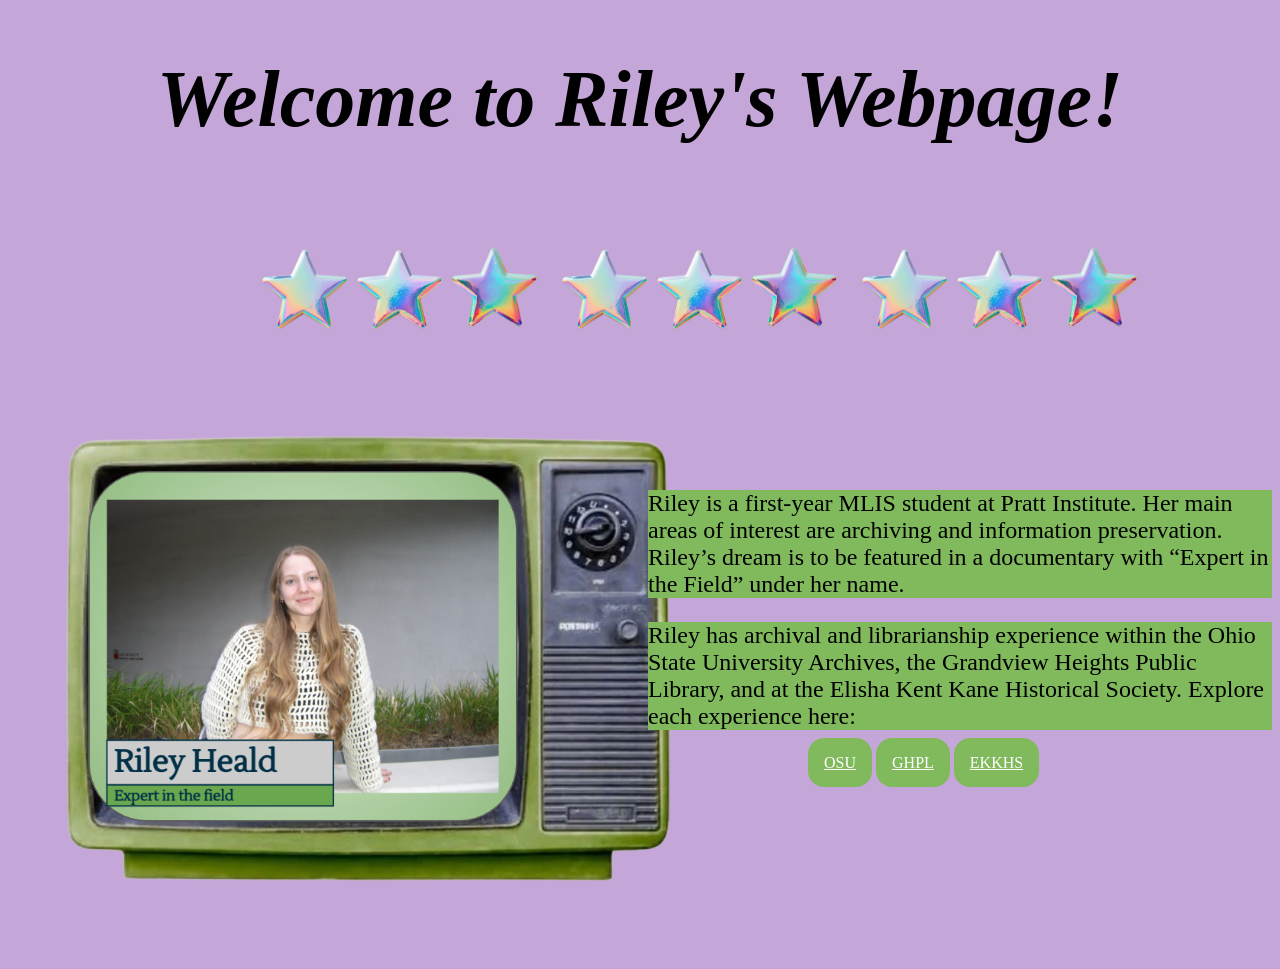
<file: index.html>
<!DOCTYPE html>
<html lang="en"></html>
<head>
    <meta charset="UTF-8">
    <title>Riley Is Epic | Home </title>
    <link rel="stylesheet" type="text/css" href="RileySiteCSS.css">
</head>
<body>
     <h1>Welcome to Riley's Webpage!</h1>
<div class="starrow">
    <div class="column-1">
        <image class="banner" src="stars.png"></image>
        </div>
        <div class="column-2">
   <image class="banner" src="stars.png"></image>
   </div>
   <div class="column-3">
       <image class="banner" src="stars.png"></image>
   </div>
   </div>
    
    <div class ="row">
        <div class="column-left">
            <image class="rileyimg" src="Firefly.png"></image>
        </div>
        <div class="column-right">
            <p class="aboutme">Riley is a first-year MLIS student at Pratt Institute. Her main areas of interest are archiving and information preservation. Riley’s dream is to be featured in a documentary with “Expert in the Field” under her name. 
</p>
     <p class="experience">Riley has archival and librarianship experience within the Ohio State University Archives, the Grandview Heights Public Library, and at the Elisha Kent Kane Historical Society. 
Explore each experience here: 
</p>
        <div class="navigation">
        <a class="link-item" href="OSUPage.html" target="_blank">OSU</a>
        <a class="link-item" href="ghplpage.html" target="_blank">GHPL</a>
        <a class="link-item" href="EKKHSpage.html" target="_black">EKKHS</a>
    </div>
    </div>
</body>
</file>
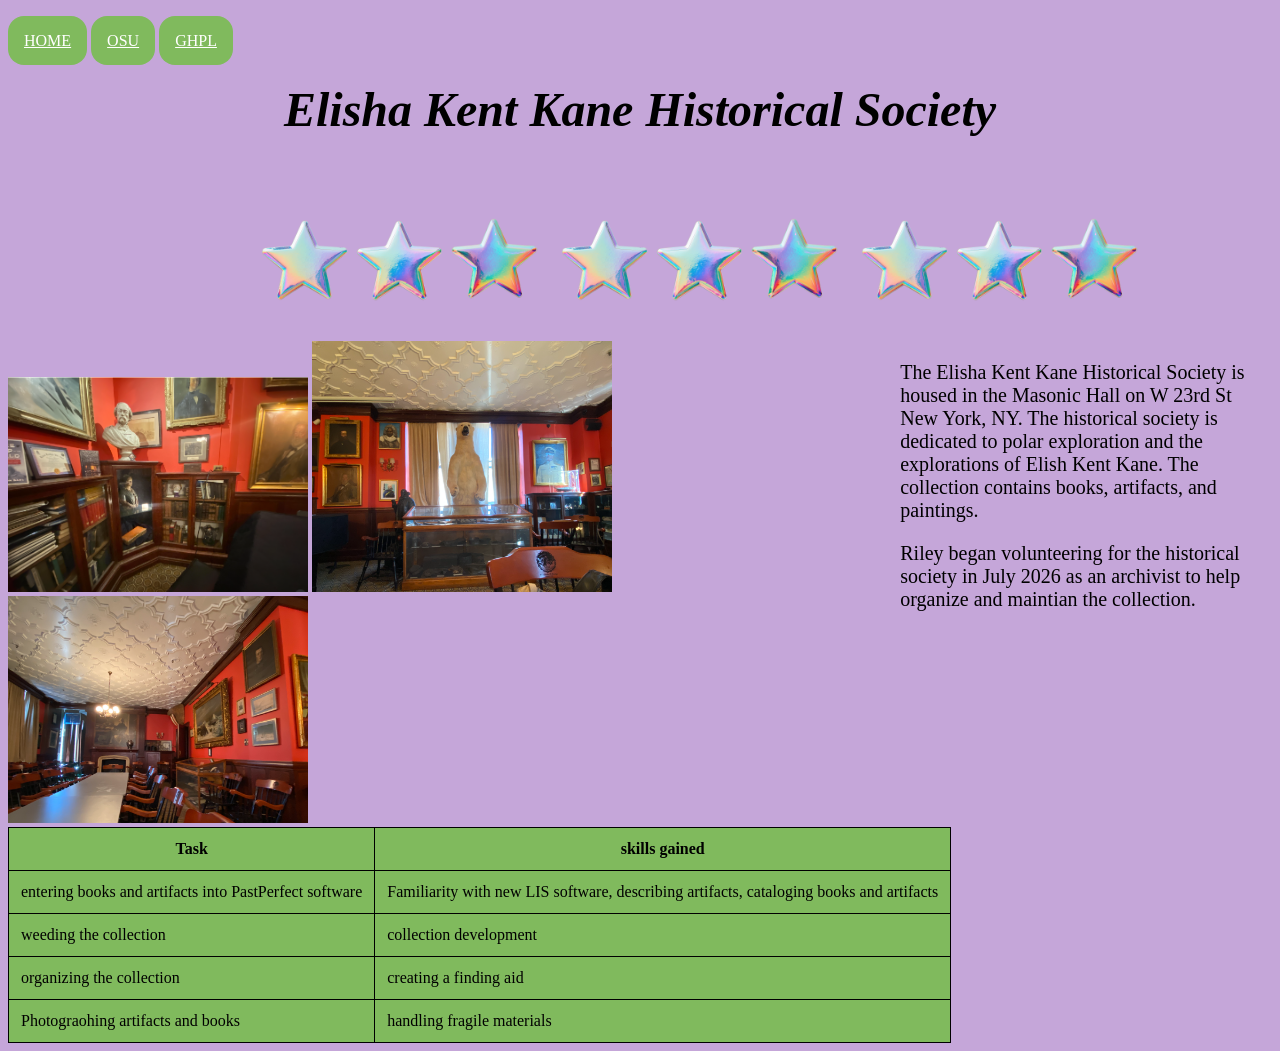
<file: EKKHSpage.html>
<!DOCTYPE html>
<html lang="en"></html>
<head>
    <meta charset="UTF-8">
    <title>EKKHS Page</title>
            <link rel="stylesheet" type="text/css" href="EKKHSpageCSS.css">

</head>

<body>
     <div class="navigation">
        <a class="link-item" href="index.html">HOME</a>
        <a class="link-item" href="OSUPage.html">OSU</a>
        <a class="link-item" href="ghplpage.html">GHPL</a>

    </div>
    <h1>Elisha Kent Kane Historical Society</h1>

 <div class="starrow">
    <div class="column-1">
        <image class="banner" src="stars.png"></image>
        </div>
        <div class="column-2">
   <image class="banner" src="stars.png"></image>
   </div>
   <div class="column-3">
       <image class="banner" src="stars.png"></image>
   </div>
   </div>
   <div class="row">
    <div class="column-left">
         <image class="img" src="EKKHS.photo.1.png"></image>
         <image class="img" src="EKKHS.photo.2.png"></image>
         <image class="img" src="EKKHS.photo.3.png"></image>
    </div>
       <div class="column-right">
   <p>The Elisha Kent Kane Historical Society is housed in the Masonic Hall on W 23rd St New York, NY. The historical society is dedicated to polar exploration and the explorations of Elish Kent Kane.
            The collection contains books, artifacts, and paintings. 
        </p>
        <p>
            Riley began volunteering for the historical society in July 2026 as an archivist to help organize and maintian the collection. 
        </p>
        </div>

        </div>
<div class="skills-table">
    <table>
        <tr>
            <th>Task</th>
            <th>skills gained</th>
        </tr>
        <tr>
            <td>entering books and artifacts into PastPerfect software</td>
            <td>Familiarity with new LIS software, describing artifacts, cataloging books and artifacts</td>
        </tr>
        <tr>
            <td>weeding the collection</td>
            <td>collection development</td>
        </tr>
        <tr>
            <td>organizing the collection</td>
            <td>creating a finding aid</td>
        </tr>
        <tr>
            <td>Photograohing artifacts and books</td>
            <td>handling fragile materials</td>
        </tr>
    </table>
</div>
<div>
   
</div>
</body>
</file>
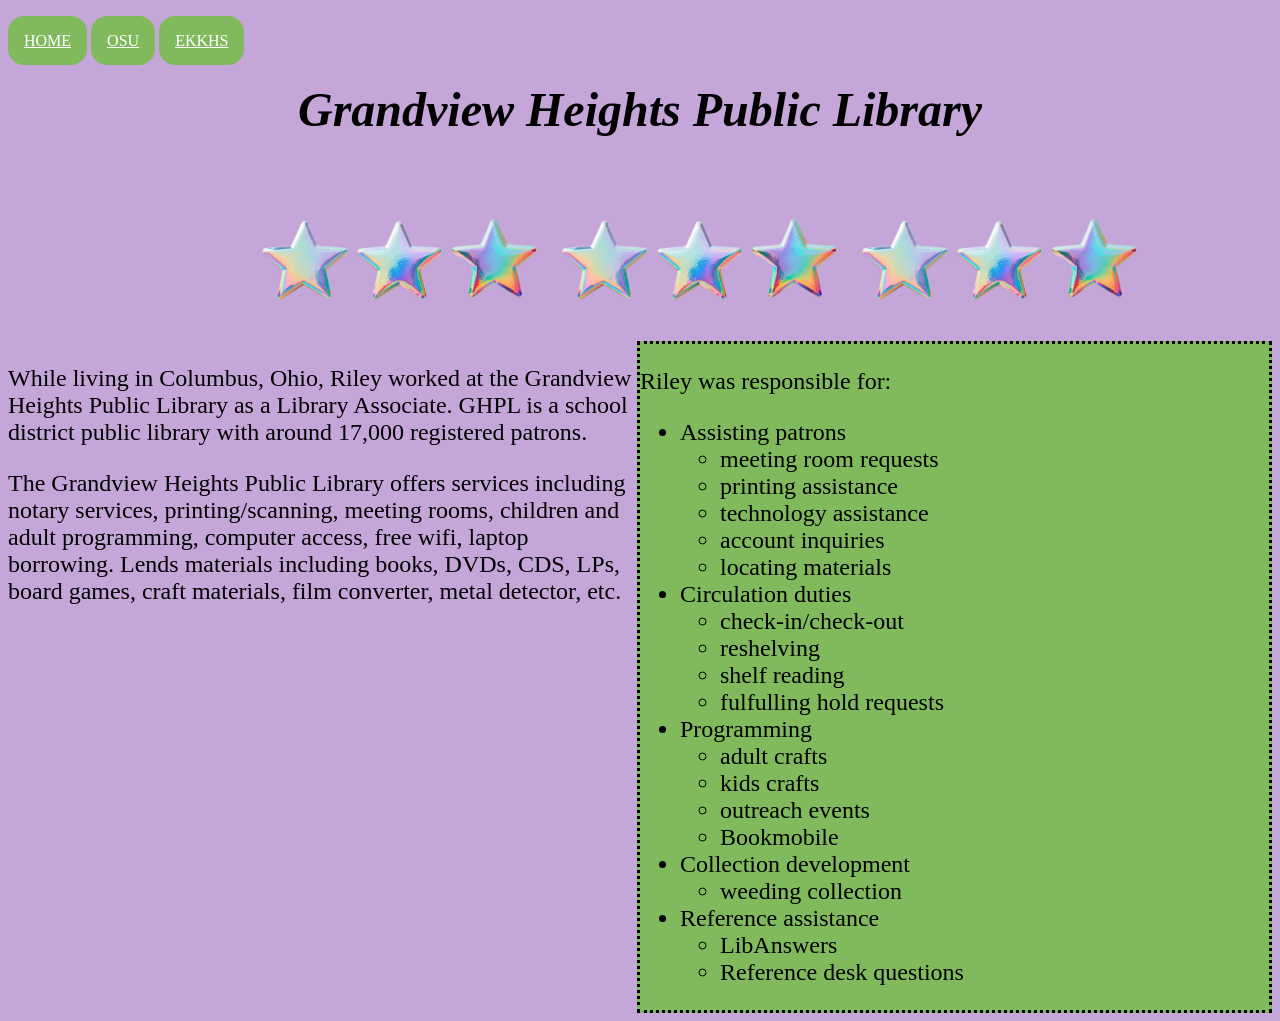
<file: ghplpage.html>
<!DOCTYPE html>
<html lang="en">
    <head>
        <meta charset="UTF-8">
        <title>GHPL Page</title>
        <link rel="stylesheet" type="text/css" href="ghplpageCSS.css">

   
    </head>
    <body>
         <div class="navigation">
        <a class="link-item" href="index.html">HOME</a>
        <a class="link-item" href="OSUPage.html">OSU</a>
        <a class="link-item" href="EKKHSpage.html">EKKHS</a>
    </div>
  
    <h1>Grandview Heights Public Library</h1>

    <div class="starrow">
    <div class="column-1">
        <image class="banner" src="stars.png"></image>
        </div>
        <div class="column-2">
   <image class="banner" src="stars.png"></image>
   </div>
   <div class="column-3">
       <image class="banner" src="stars.png"></image>
   </div>
   </div>
    
    <div class="row">
        <div class="column-left">
            <p>While living in Columbus, Ohio, Riley worked at the Grandview Heights Public Library as a Library Associate. GHPL is a school district public library with around 17,000 registered patrons. 
</p>
 <p>The Grandview Heights Public Library offers services including notary services, printing/scanning, meeting rooms, children and adult programming, computer access, free wifi, laptop borrowing. Lends materials including books, DVDs, CDS, LPs, board games, craft materials, film converter, metal detector, etc. 
</p>
        </div>
        <div class="column-right">
           
            <p>Riley was responsible for: </p>
            <ul>
                <li>
                    Assisting patrons
                </li>
                    <ul>
                        <li>meeting room requests</li>
                        <li>printing assistance</li>
                        <li>technology assistance</li>
                        <li>account inquiries</li>
                        <li>locating materials</li>
                    </ul>
                <li>
                    Circulation duties
                    <ul>
                        <li>check-in/check-out</li>
                        <li>reshelving</li>
                        <li>shelf reading</li>
                        <li>fulfulling hold requests</li>
                    </ul>
                </li>
                <li>
                    Programming
                    <ul>
                        <li>adult crafts</li>
                        <li>kids crafts</li>
                        <li>outreach events</li>
                        <li>Bookmobile</li>
                    </ul>
                </li>
                <li>
                    Collection development
                    <ul>
                        <li>weeding collection</li>
                    </ul>
                </li>
                <li>
                    Reference assistance
                    <ul>
                        <li>LibAnswers</li>
                        <li>Reference desk questions</li>
                    </ul>
                </li>
            </ul>
            </div>
        
    </div>
    
   
    </body>
</file>
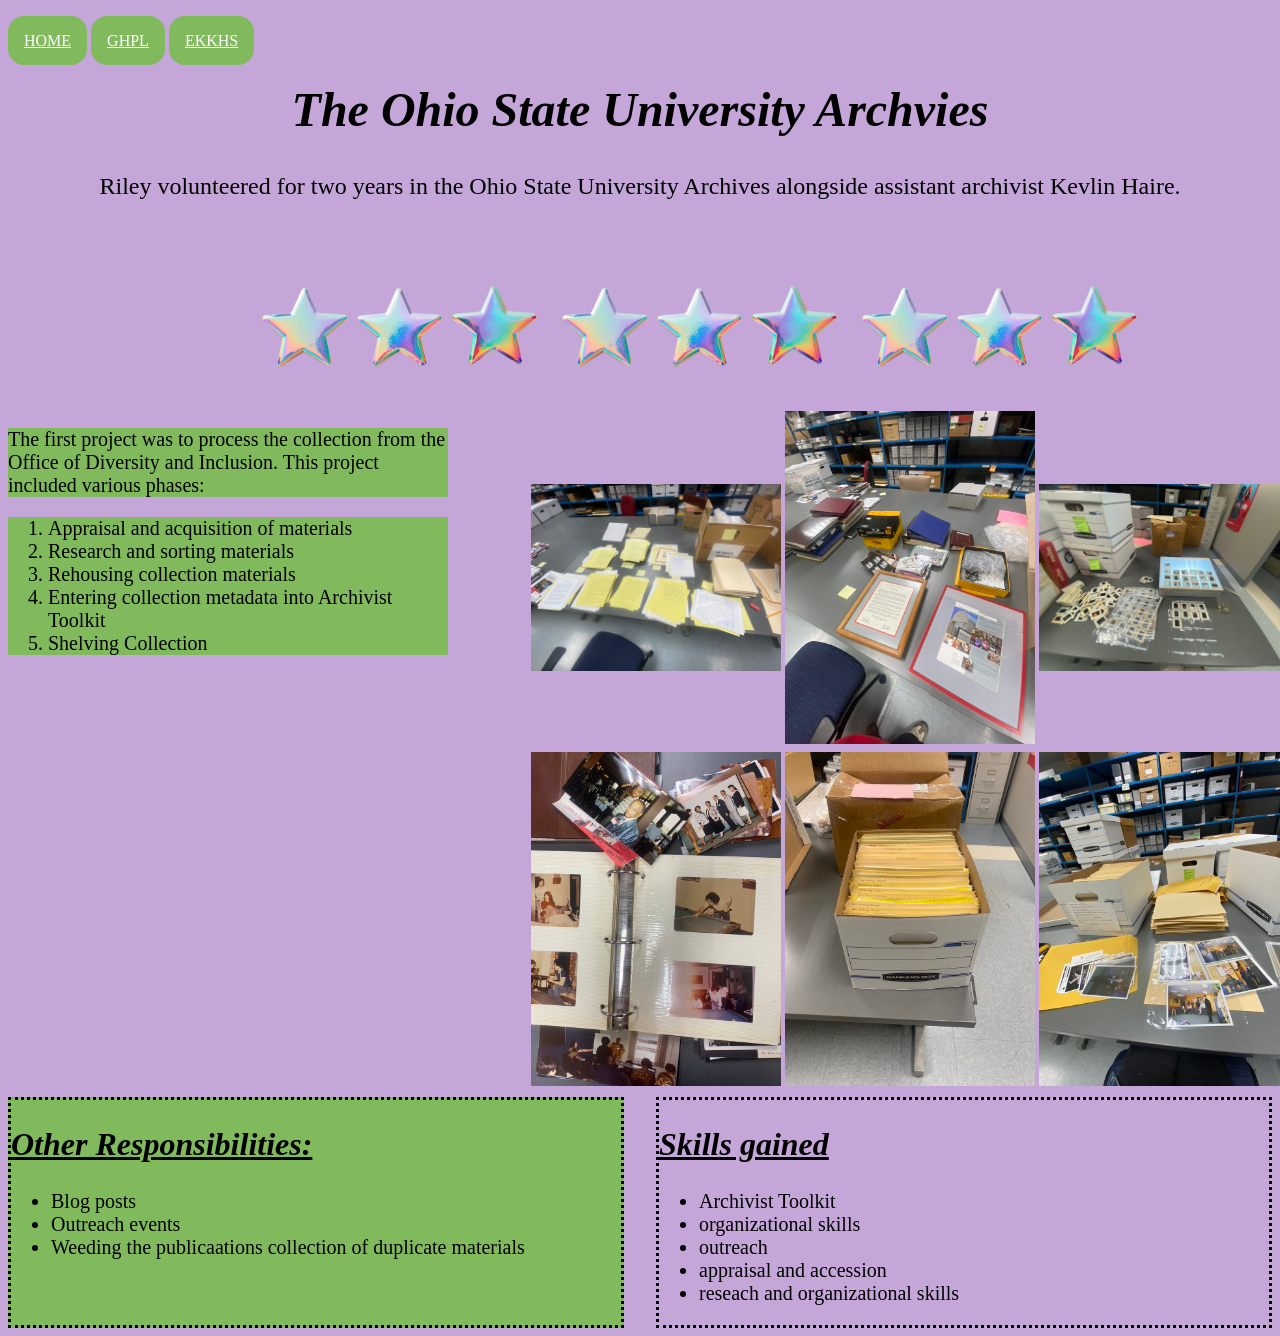
<file: OSUPage.html>
<!DOCTYPE html>
<html lang="en">
    <head>
        <meta charset="UTF-8">
        <title>OSU Archives</title>
        <link rel="stylesheet" type="text/css" href="osupageCSS.css">
    </head>
    <body>
    <div class="navigation">
        <a class="link-item" href="index.html">HOME</a>
        <a class="link-item" href="ghplpage.html">GHPL</a>
        <a class="link-item" href="EKKHSpage.html">EKKHS</a>
    </div>
    
    <h1>The Ohio State University Archvies</h1>
        <p class="toptext">Riley volunteered for two years in the Ohio State University Archives alongside assistant archivist Kevlin Haire.</p>
   <div class="starrow">
    <div class="column-1">
        <image class="banner" src="stars.png"></image>
        </div>
        <div class="column-2">
   <image class="banner" src="stars.png"></image>
   </div>
   <div class="column-3">
       <image class="banner" src="stars.png"></image>
   </div>
   </div>
 <div class="row">
      <div class="column-left">
            <p class="projecttext">The first project was to process the collection from the Office of Diversity and Inclusion. 
This project included various phases: 
</p>
    <ol class="projecttext">
     <li>
         Appraisal and acquisition of materials
      </li>
      <li>
         Research and sorting materials
    </li>
    <li>
    Rehousing collection materials
    </li>
    <li>
    Entering collection metadata into Archivist Toolkit
     </li>
    <li>
    Shelving Collection
    </li>
 </div>
 <div class="column-right">
          <table class="column-right">
        <tr>
        <td> 
            <image class="img" src="osu.photo1.jpeg"></image>
        </td>
        <td> 
            <image class="img" src="osu.photo2.jpeg"></image>
        </td>
        <td>
            <image class="img" src="osu.photo3.jpeg"></image>
        </td>
        </tr>
        <tr>
            <td>
                <image class="img" src="osu.photo4.jpeg"></image>
            </td>
            <td>
                <image class="img" src="osu.photo5.jpeg"></image>
            </td>
            <td>
                <image class="img" src="osu.photo6.jpeg"></image>
            </td>
        </tr>
    </table>
 </div>
 </div>
</div>
   
<div class="bottom-row">
    <div class="column-b1">
        <h2>Other Responsibilities:</h2>
        <ul class="list">
            <li>Blog posts</li>
            <li>Outreach events</li>
            <li>Weeding the publicaations collection of duplicate materials</li>
        </ul>
        </div>
   
        <div class="column-b2">
        <h2>Skills gained</h2>
        <ul class="list">
            <li>Archivist Toolkit</li>
            <li>organizational skills</li>
            <li>outreach</li>
            <li>appraisal and accession</li>
            <li>reseach and organizational skills</li>
        </ul>
    </div>
     </div>

    </body>
</file>
<file: RileySiteCSS.css>
body{
        background-color: #c5a6d9
        }
       h1{
            font-style: italic;
            text-align: center;
            font-size: 5em;
        }
         .banner{
            width: 300px;
        }
        .starrow{
            display:flex;
            flex-direction: row;
            margin-left:15em;
        }
        .row{
            display:flex;
            flex-direction: row;

        }
        .column-left{
            display:inline-block;
            width: 50vw;
            border-radius:1em;

        }
        .column-right{
            display: inline-block;
            width:50vw;
            border-radius: 2em;
        }
        .aboutme{
            color:black;
            font-size: 1.5em;
            margin-top: 5em;
            background-color:#80BA5D;
            

        }
        .experience{
            color: black;
            font-size:1.5em;
            background-color:#80BA5D ;
            border: 2em;
        }
        .rileyimg{
            width: 750px;
            height: auto;
        }
           .navigation{
        margin-top: 1.5em;
        margin-left: 10em;

       }
         .link-item{
        color: white;
        border-radius: 1em;
        padding: 1em;
        background-color: #80BA5D;
       }
</file>
<file: EKKHSpageCSS.css>
body{
            background-color: #c5a6d9;
        }
        .navigation{
            text-align: left;
            margin-top: 2em;
        }
        .link-item{
        background-color: #80BA5D;
         color: white;
        padding: 1em;
        border-radius: 1em; 
        }
        h1{
            text-align: center;
            font-size: 3em;
            font-style:italic;
        }
          .banner{
            width: 300px;
        }
        .starrow{
            display:flex;
            flex-direction: row;
            margin-left:15em;
        }
        .row{
            display: flex;
            flex-direction: row;
        }
        .column-left{
            font-size: 1em;
            width:75em;
        }
          .img{
            width: 300px;
            height: auto;
        }
        .column-right{
            width:25em;
            font-size: 1.25em;
        }
        table,th,tr,td{
            border-collapse: collapse;
            border: solid;
            border-width: .10em;
            border-color: black;
            background-color:#80BA5D;
            padding: .75em;
        }
</file>
<file: ghplpageCSS.css>
body{
        background-color: #c5a6d9;
    }
    .navigation{
        text-align: left;
        margin-top:2em;
    }
    .link-item{
        background-color: #80BA5D;
        color: white;
        padding: 1em;
        border-radius: 1em; 
    }
    h1{
        font-style:italic;
        text-align: center;
        font-size: 3em;
    }
     .banner{
            width: 300px;
        }
        .starrow{
            display:flex;
            flex-direction: row;
            margin-left:15em;
        }
    .row{
        display:flex;
        flex-direction: row;
    }
    .column-left{
        display: inline-block;
        width:50vw;
        font-size:1.5em;
    }
    .column-right{
        display: inline-block;
        width: 50vw;
        background-color: #80BA5D;
        font-size: 1.5em;
        border: dotted;
    }
</file>
<file: osupageCSS.css>
body{
                background-color: #c5a6d9;
            }
            .navigation{
                text-align: left;
                margin-top:2em;

            }
            .link-item{
                color: white;
                background-color:#80BA5D;
                padding: 1em;
                border-radius: 1em;

            }
            h1{
                text-align: center;
                font-style: italic;
                font-size: 3em;
            }
        .toptext{
            font-size: 1.5em;
            color: black;
            margin-top: 1.5em;
            margin-bottom: 1.5em;
            text-align: center;
        }
         .banner{
            width: 300px;
        }
        .starrow{
            display:flex;
            flex-direction: row;
            margin-left:15em;
        }
        .projecttext{
            color: black;
            font-size: 1.25em;
            background-color: #80BA5D;

        }
        .row{
            display:flex;
            flex-direction: row;

        }
        .column-left{
            display: inline-block;
            width: 40vw;
            border-radius: 1.5em;
        }
        .column-right{
            display: inline-block;
            width: 60vw;
            border-radius:1.5em;
            margin-right:1em;
            margin-left:2.5em;

        }
        .img{
            width: 250px;
            height:auto;
        }
        .bottom-row{
            display: flex;
            flex-direction:row;
        }
       .column-b1{
        display: inline-block;
        border: dotted;
        background: #80BA5D;
        width:50vw;
        margin-right: 1em;
       }
       .column-b2{
        display: inline-block;
        width:50vw;
        border: dotted;
        margin-left:1em;
       }
       h2{
        font-size: 2em;
        font-style: italic;
        text-decoration: underline;
       }
       .list{
        font-size:1.25em;
       }
</file>
